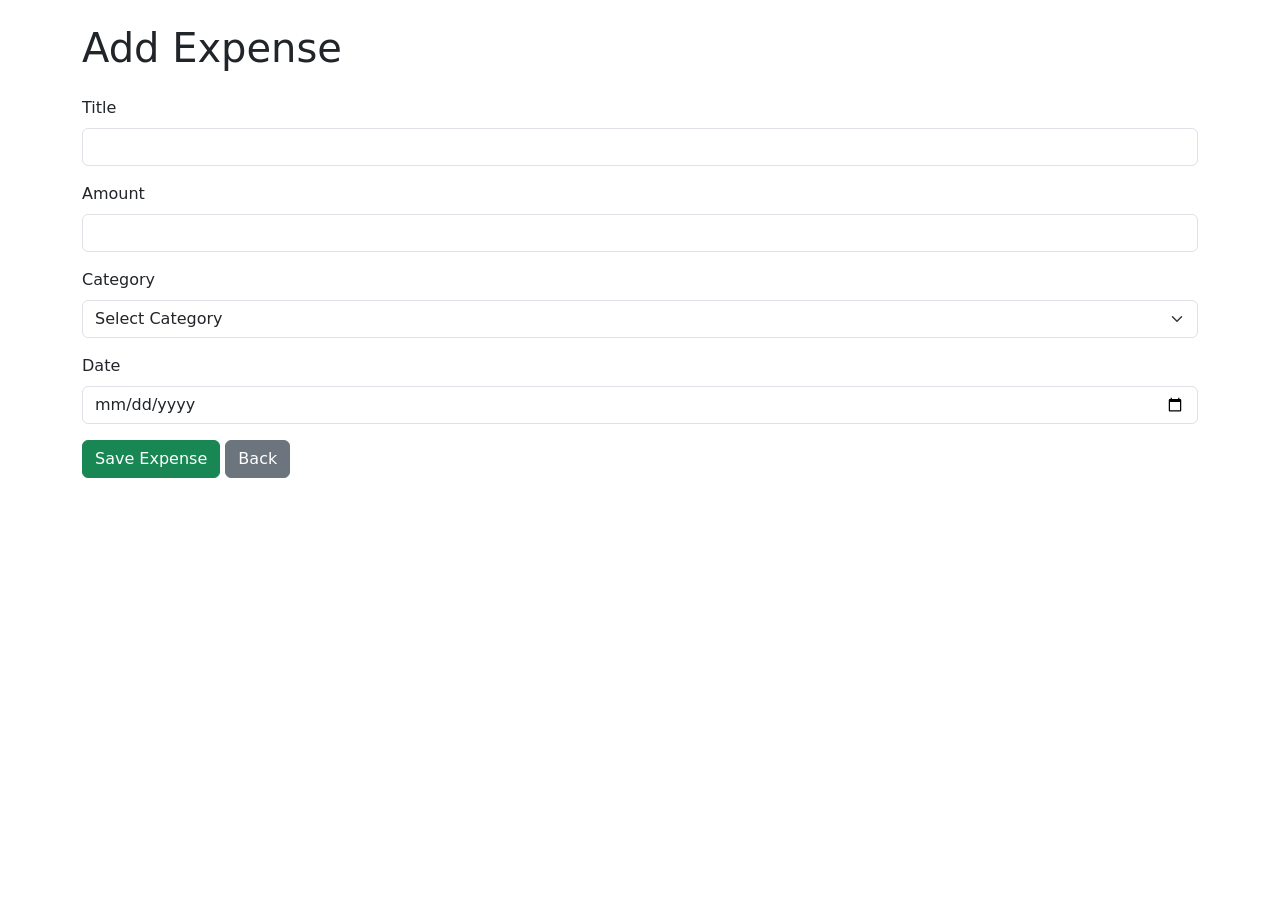
<file: templates/add_expense.html>
<!DOCTYPE html>
<html>
<head>

    <title>Add Expense</title>

    <link
    href="https://cdn.jsdelivr.net/npm/bootstrap@5.3.0/dist/css/bootstrap.min.css"
    rel="stylesheet">

</head>

<body class="container mt-4">

    <h1 class="mb-4">
        Add Expense
    </h1>

    <form method="POST">

        <!-- TITLE -->

        <div class="mb-3">

            <label class="form-label">
                Title
            </label>

            <input
            type="text"
            name="title"
            class="form-control"
            required>

        </div>

        <!-- AMOUNT -->

        <div class="mb-3">

            <label class="form-label">
                Amount
            </label>

            <input
            type="number"
            name="amount"
            class="form-control"
            required>

        </div>

        <!-- CATEGORY -->

        <div class="mb-3">

            <label class="form-label">
                Category
            </label>

            <select
            name="category"
            class="form-select"
            required>

                <option value="">
                    Select Category
                </option>

                <option value="Food">
                    Food
                </option>

                <option value="Travel">
                    Travel
                </option>

                <option value="Shopping">
                    Shopping
                </option>

                <option value="Bills">
                    Bills
                </option>

            </select>

        </div>

        <!-- DATE -->

        <div class="mb-3">

            <label class="form-label">
                Date
            </label>

            <input
            type="date"
            name="date"
            class="form-control"
            required>

        </div>

        <!-- BUTTON -->

        <button
        type="submit"
        class="btn btn-success">

            Save Expense

        </button>

        <a
        href="/"
        class="btn btn-secondary">

            Back

        </a>

    </form>

</body>
</html>
</file>
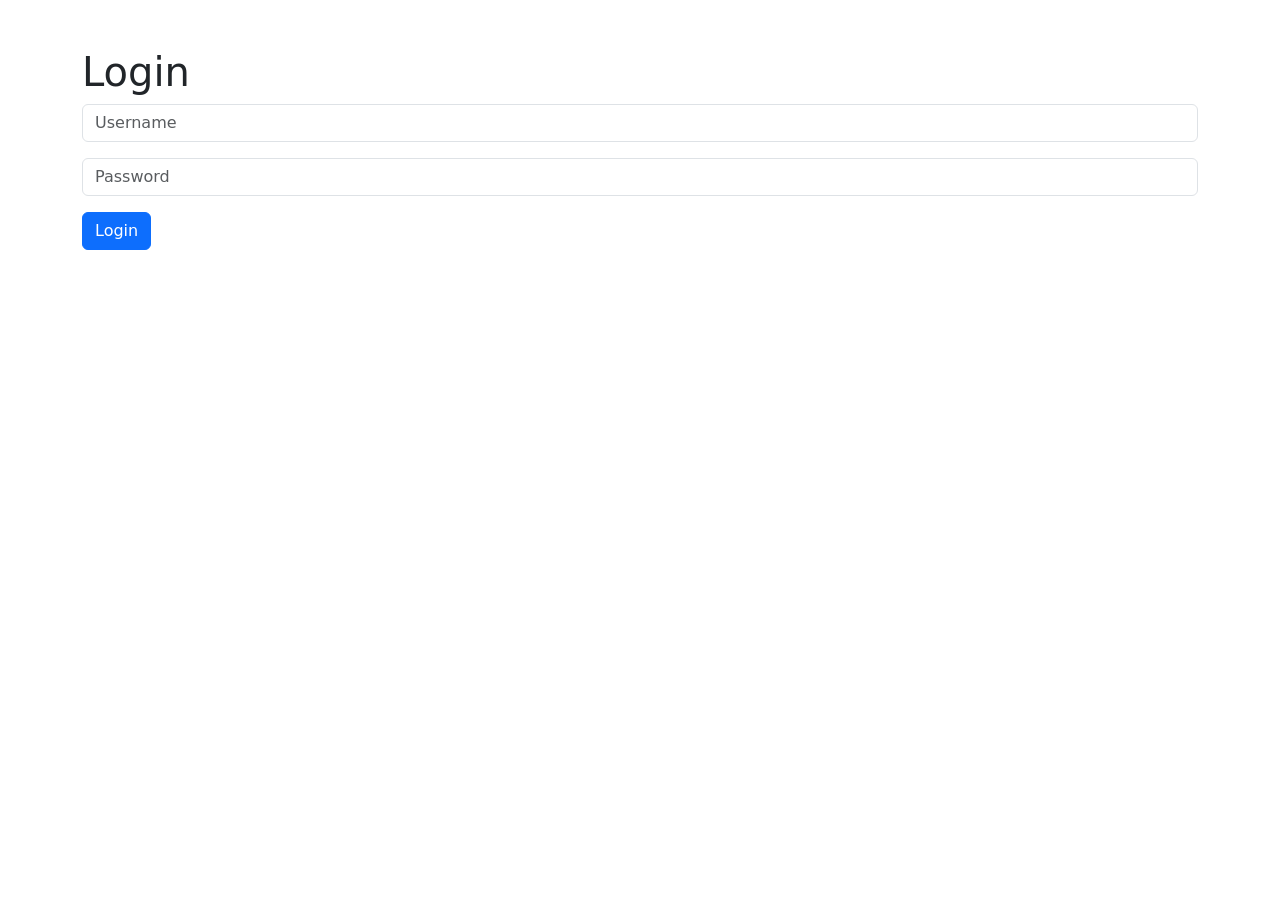
<file: templates/login.html>
<!DOCTYPE html>
<html>
<head>

    <title>Login</title>

    <link
    href="https://cdn.jsdelivr.net/npm/bootstrap@5.3.0/dist/css/bootstrap.min.css"
    rel="stylesheet">

</head>

<body class="container mt-5">

    <h1>Login</h1>

    <form method="POST">

        <input
        type="text"
        name="username"
        placeholder="Username"
        class="form-control mb-3"
        required>

        <input
        type="password"
        name="password"
        placeholder="Password"
        class="form-control mb-3"
        required>

        <button
        type="submit"
        class="btn btn-primary">

            Login

        </button>

    </form>

</body>
</html>
</file>
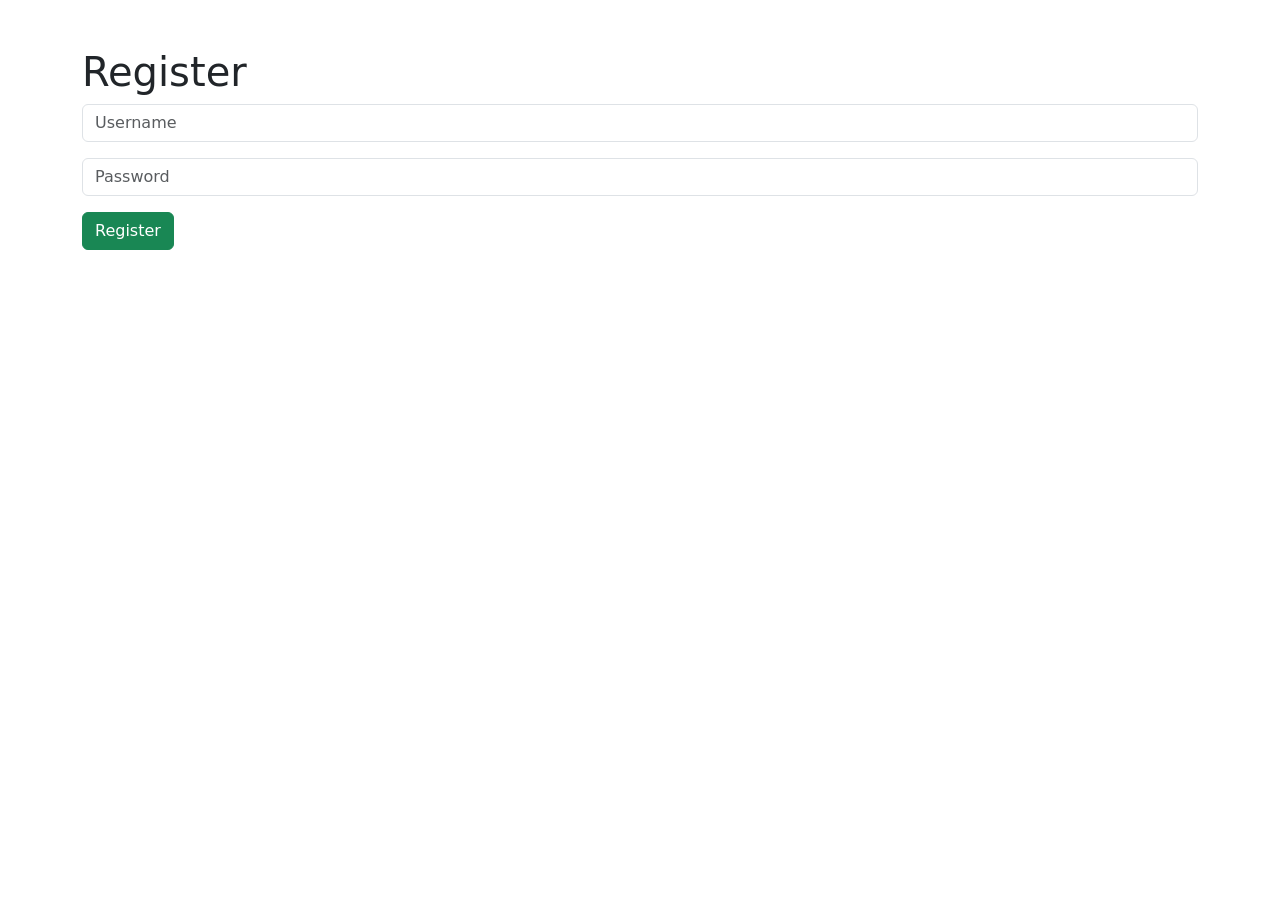
<file: templates/register.html>
<!DOCTYPE html>
<html>
<head>

    <title>Register</title>

    <link
    href="https://cdn.jsdelivr.net/npm/bootstrap@5.3.0/dist/css/bootstrap.min.css"
    rel="stylesheet">

</head>

<body class="container mt-5">

    <h1>Register</h1>

    <form method="POST">

        <input
        type="text"
        name="username"
        placeholder="Username"
        class="form-control mb-3"
        required>

        <input
        type="password"
        name="password"
        placeholder="Password"
        class="form-control mb-3"
        required>

        <button
        type="submit"
        class="btn btn-success">

            Register

        </button>

    </form>

</body>
</html>
</file>
